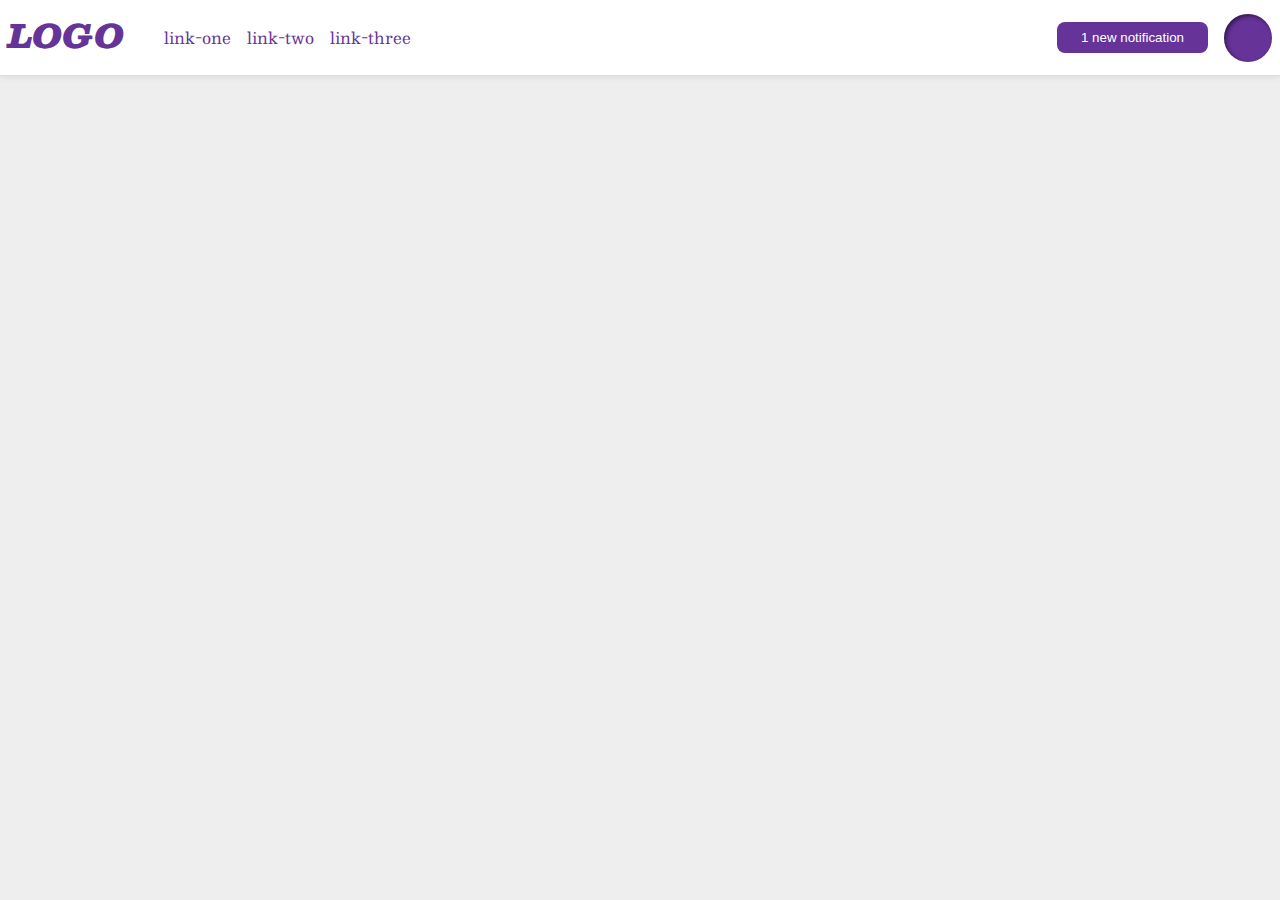
<file: flex/03-flex-header-2/index.html>
<!DOCTYPE html>
<html lang="en">
  <head>
    <meta charset="UTF-8">
    <meta http-equiv="X-UA-Compatible" content="IE=edge">
    <meta name="viewport" content="width=device-width, initial-scale=1.0">
    <title>Flex Header 2</title>
    <link rel="stylesheet" href="style.css">
  </head>
  <body>
    <div class="header">
      <div class="left">
        <div class="logo">
            LOGO
          </div >
          <ul class="links">
            <li><a href="https://google.com">link-one</a></li>
            <li><a href="https://google.com">link-two</a></li>
            <li><a href="https://google.com">link-three</a></li>
        </div>
      </ul>
      <div class="right">
      <button class="notifications">
        1 new notification
      </button>
      <div class="profile-image"></div>
    </div> 
    </div>
  </body>
</html>
</file>
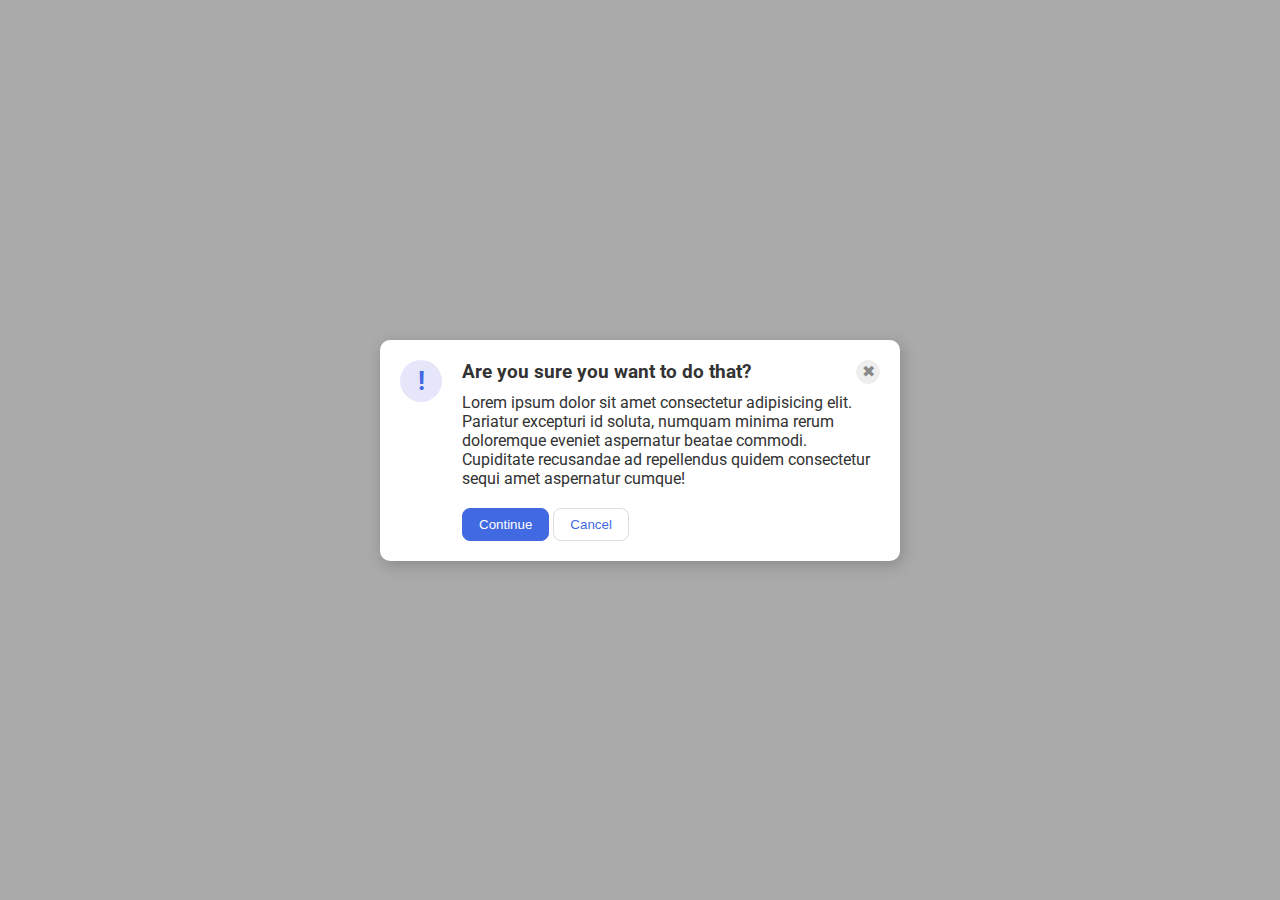
<file: flex/05-flex-modal/index.html>
<!DOCTYPE html>
<html lang="en">
  <head>
    <meta charset="UTF-8">
    <meta http-equiv="X-UA-Compatible" content="IE=edge">
    <meta name="viewport" content="width=device-width, initial-scale=1.0">
    <link rel="stylesheet" href="style.css">
    <title>Modal</title>
  </head>
  <body>
    <div class="modal">
      <div class="icon">!</div>
      <div class="message">
      <div class="header">
        <strong>Are you sure you want to do that?</strong>
        <button class="close-button">✖</button>
      </div>
      <div class="text">Lorem ipsum dolor sit amet consectetur adipisicing elit. Pariatur excepturi id soluta, numquam minima rerum doloremque eveniet aspernatur beatae commodi. Cupiditate recusandae ad repellendus quidem consectetur sequi amet aspernatur cumque!</div>
      <div class="buttons">
        <button class="continue">Continue</button>
        <button class="cancel">Cancel</button>
      </div>
    </div>
    </div>
  </body>
</html>
</file>
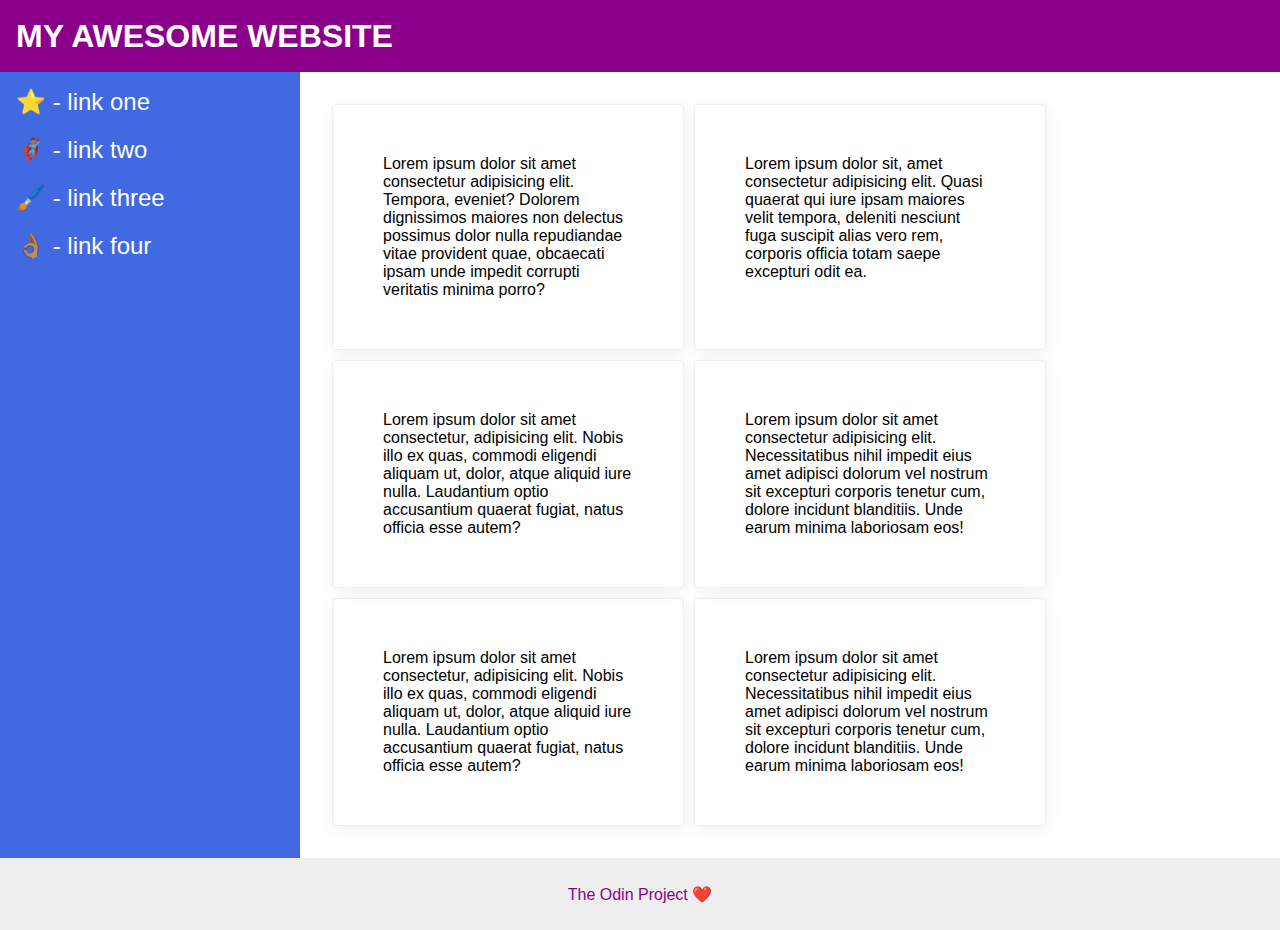
<file: flex/07-flex-layout-2/index.html>
<!DOCTYPE html>
<html lang="en">
  <head>
    <meta charset="UTF-8">
    <meta http-equiv="X-UA-Compatible" content="IE=edge">
    <meta name="viewport" content="width=device-width, initial-scale=1.0">
    <title>The Holy Grail</title>
    <link rel="stylesheet" href="style.css">
  </head>
  <body>
    <div class="header">
      MY AWESOME WEBSITE
    </div>
    <div class="content-container">
      <div class="sidebar">
        <ul>
          <li><a href="#">⭐ - link one</a></li>
          <li><a href="#">🦸🏽‍♂️ - link two</a></li>
          <li><a href="#">🖌️ - link three</a></li>
          <li><a href="#">👌🏽 - link four</a></li>
        </ul>
      </div>
      <div class="card-container">
        <div class="card">Lorem ipsum dolor sit amet consectetur adipisicing elit. Tempora, eveniet? Dolorem dignissimos maiores non delectus possimus dolor nulla repudiandae vitae provident quae, obcaecati ipsam unde impedit corrupti veritatis minima porro?</div>
        <div class="card">Lorem ipsum dolor sit, amet consectetur adipisicing elit. Quasi quaerat qui iure ipsam maiores velit tempora, deleniti nesciunt fuga suscipit alias vero rem, corporis officia totam saepe excepturi odit ea.</div>
        <div class="card">Lorem ipsum dolor sit amet consectetur, adipisicing elit. Nobis illo ex quas, commodi eligendi aliquam ut, dolor, atque aliquid iure nulla. Laudantium optio accusantium quaerat fugiat, natus officia esse autem?</div>
        <div class="card">Lorem ipsum dolor sit amet consectetur adipisicing elit. Necessitatibus nihil impedit eius amet adipisci dolorum vel nostrum sit excepturi corporis tenetur cum, dolore incidunt blanditiis. Unde earum minima laboriosam eos!</div>
        <div class="card">Lorem ipsum dolor sit amet consectetur, adipisicing elit. Nobis illo ex quas, commodi eligendi aliquam ut, dolor, atque aliquid iure nulla. Laudantium optio accusantium quaerat fugiat, natus officia esse autem?</div>
        <div class="card">Lorem ipsum dolor sit amet consectetur adipisicing elit. Necessitatibus nihil impedit eius amet adipisci dolorum vel nostrum sit excepturi corporis tenetur cum, dolore incidunt blanditiis. Unde earum minima laboriosam eos!</div>
      </div>
    </div>
    <div class="footer">
      The Odin Project ❤️
    </div>
  </body>
</html>
</file>
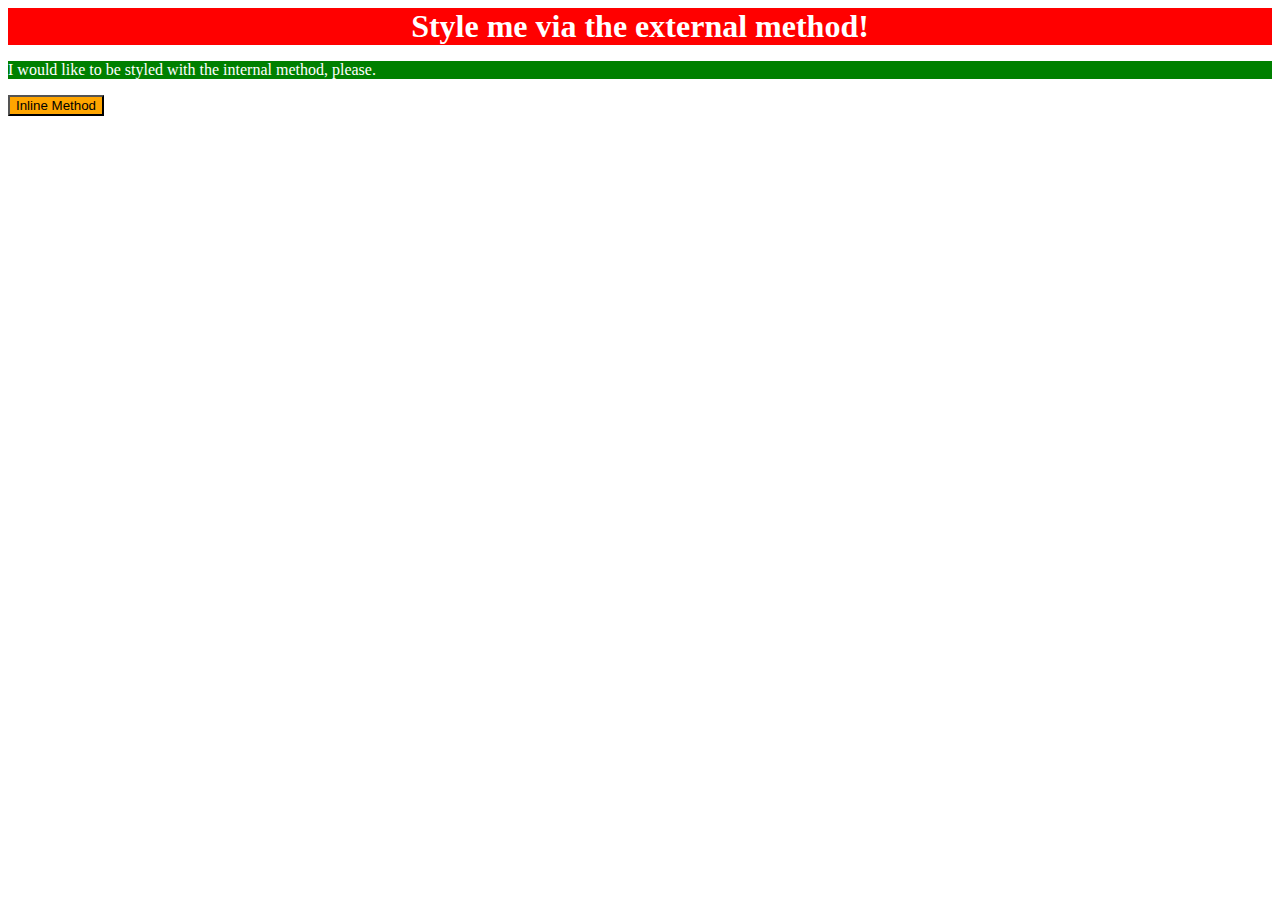
<file: foundations/01-css-methods/index.html>
<!DOCTYPE html>
<html lang="en">
  <head>
    <style>
    p{
      color:white;
      background-color: green;
    }
    </style>
    <link rel="stylesheet" href="styles.css">
    <meta charset="UTF-8">
    <meta http-equiv="X-UA-Compatible" content="IE=edge">
    <meta name="viewport" content="width=device-width, initial-scale=1.0">
    <title>Methods for Adding CSS</title>
  </head>
  <body>
    <div>Style me via the external method!</div>
    <p>I would like to be styled with the internal method, please.</p>
    <button style="background-color:orange;">Inline Method</button>
  </body>
</html>
</file>
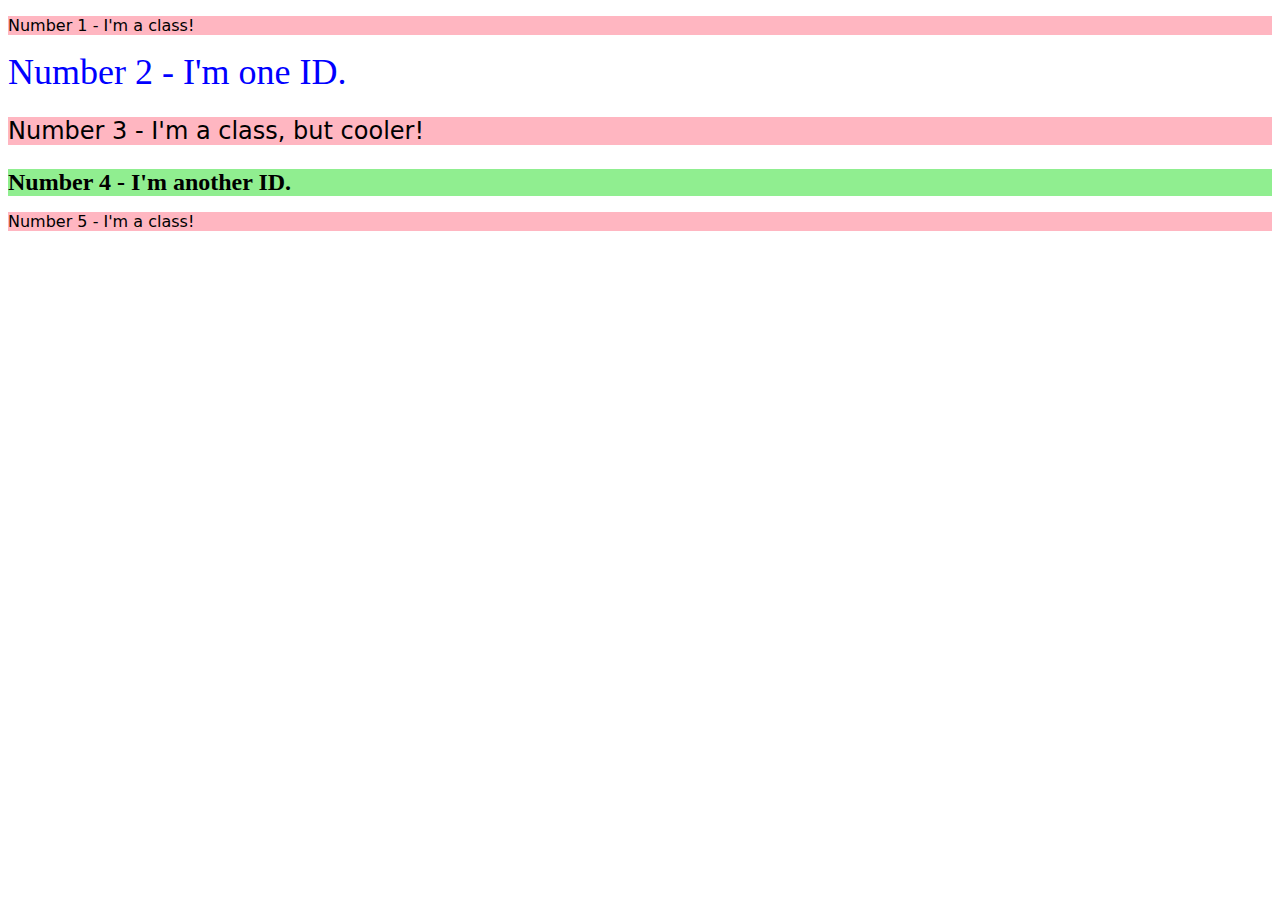
<file: foundations/02-class-id-selectors/index.html>
<!DOCTYPE html>
<html lang="en">
  <head>
    <meta charset="UTF-8">
    <meta http-equiv="X-UA-Compatible" content="IE=edge">
    <meta name="viewport" content="width=device-width, initial-scale=1.0">
    <title>Class and ID Selectors</title>
    <link rel="stylesheet" href="style.css">
  </head>
  <body>
    <p class="odd">Number 1 - I'm a class!</p>
    <div id="two">Number 2 - I'm one ID.</div>
    <p class="odd", id="three">Number 3 - I'm a class, but cooler!</p>
    <div id="four">Number 4 - I'm another ID.</div>
    <p class="odd">Number 5 - I'm a class!</p>
  </body>
</html>
</file>
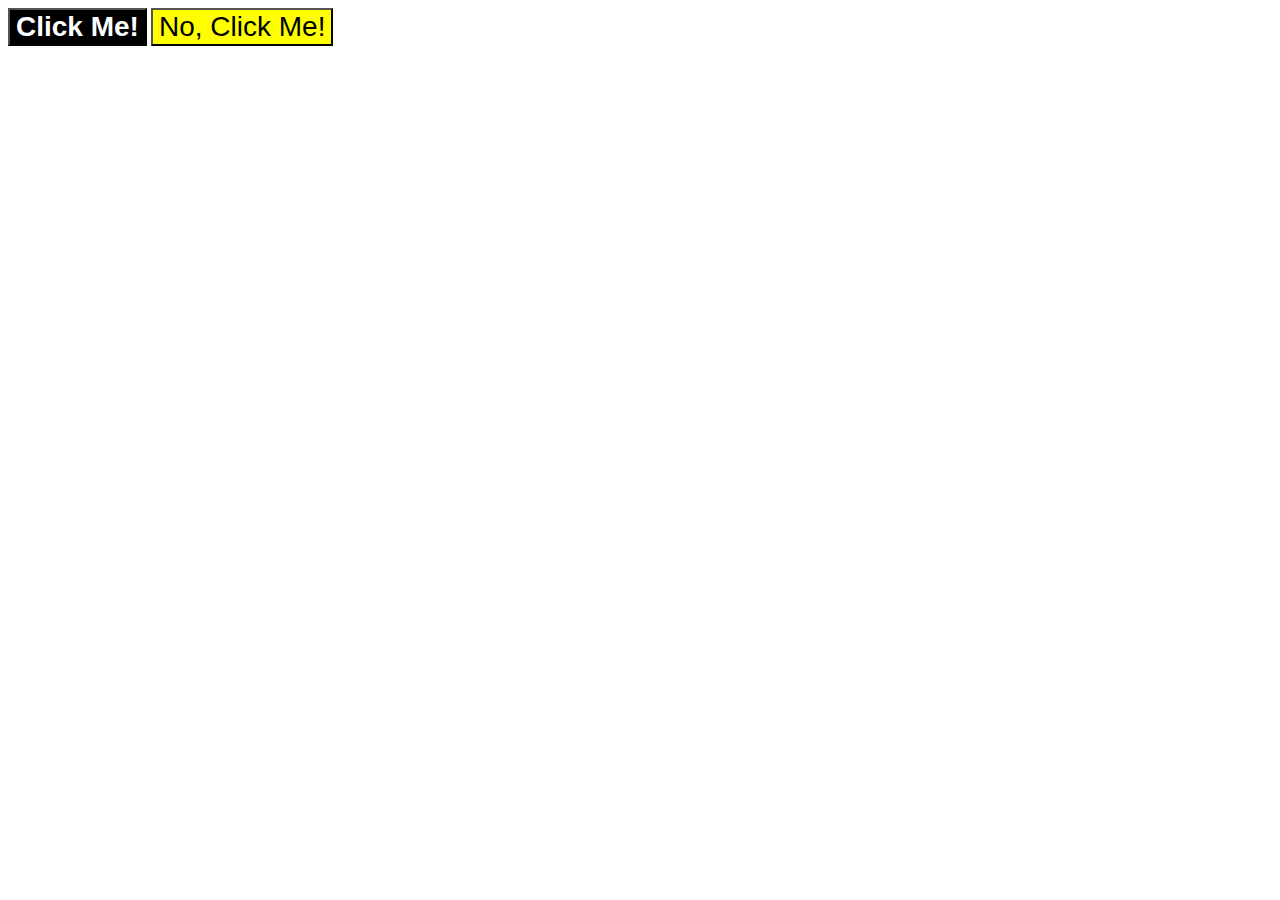
<file: foundations/03-grouping-selectors/index.html>
<!DOCTYPE html>
<html lang="en">
  <head>
    <meta charset="UTF-8">
    <meta http-equiv="X-UA-Compatible" content="IE=edge">
    <meta name="viewport" content="width=device-width, initial-scale=1.0">
    <title>Grouping Selectors</title>
    <link rel="stylesheet" href="style.css">
  </head>
  <body>
    <button class="first">Click Me!</button>
    <button class="second">No, Click Me!</button>
  </body>
</html>
</file>
<file: flex/03-flex-header-2/style.css>
/* this is some magical font-importing.  
you'll learn about it later. */
@import url('https://fonts.googleapis.com/css2?family=Besley:ital,wght@0,400;1,900&display=swap');

body {
  margin: 0;
  background: #eee;
  font-family: Besley, serif;
}

.header {
  background: white;
  border-bottom: 1px solid #ddd;
  box-shadow: 0 0 8px rgba(0,0,0,.1);
  display: flex;
  justify-content: space-between;  
}

.profile-image {
  background: rebeccapurple;
  box-shadow: inset 2px 2px 4px rgba(0,0,0,.5);
  border-radius: 50%;
  width: 48px;
  height: 48px;
}

.logo {
  color: rebeccapurple;
  font-size: 32px;
  font-weight: 900;
  font-style: italic;
}

button {
  border: none;
  border-radius:  8px;
  background: rebeccapurple;
  color: white;
  padding: 8px 24px;
}

a {
  /* this removes the line under our links */
  text-decoration: none;
  color: rebeccapurple;
}

ul {
  list-style-type: none;
  display: flex;
  gap: 16px;
}

.left{
  display: flex;
  margin: 8px;
}

.right{
  margin: 8px;
  display: flex;
  justify-content: space-around;
  align-items: center;
  gap: 16px ;

}
</file>
<file: flex/05-flex-modal/style.css>
@import url('https://fonts.googleapis.com/css2?family=Roboto:wght@400;700&display=swap');

html, body {
  height: 100%;
}

body {
  font-family: Roboto, sans-serif;
  margin: 0;
  background: #aaa;
  color: #333;
  /* I'll give you this one for free lol */
  display: flex;
  align-items: center;
  justify-content: center;
}

.modal {
  background: white;
  width: 480px;
  border-radius: 10px;
  box-shadow: 2px 4px 16px rgba(0,0,0,.2);
}

.icon {
  color: royalblue;
  font-size: 26px;
  font-weight: 700;
  background: lavender;
  width: 42px;
  height: 42px;
  border-radius: 50%;
  display: flex;
  align-items: center;
  justify-content: center;
}

.close-button {
  background: #eee;
  border-radius: 50%;
  color: #888;
  font-weight: 400;
  font-size: 16px;
  height: 24px;
  width: 24px;
  display: flex;
  align-items: center;
  justify-content: center;
  border: 1px solid #eee;
  padding: 0;
}

button {
  cursor: pointer;
  padding: 8px 16px;
  border-radius: 8px;
}

button.continue {
  background: royalblue;
  border: 1px solid royalblue;
  color: white;
}

button.cancel {
  background: white;
  border: 1px solid #ddd;
  color: royalblue;
}

/* My solution */

.modal{
  display: flex;
  padding: 20px;
}
.header{
  display: flex;
  margin-bottom: 5px;
  justify-content: space-between;
}
.icon{
  flex: 1 0 auto;
  margin: 0 20px 0 0 ;
}

.buttons{
  padding: 20px 0 0 0
}
strong{
  font-size: larger;
  padding: 0 0 5px 0;
}
</file>
<file: flex/07-flex-layout-2/style.css>
body {
  font-family: -apple-system, BlinkMacSystemFont, 'Segoe UI', Roboto, Oxygen, Ubuntu, Cantarell, 'Open Sans', 'Helvetica Neue', sans-serif;
  margin: 0;
  min-height: 100vh;
}

.header {
  height: 72px;
  background: darkmagenta;
  color: white;

}

.footer {
  height: 72px;
  background: #eee;
  color: darkmagenta;
}

.sidebar {
  width: 300px;
  background: royalblue;
  box-sizing: border-box;
}

.card {
  border: 1px solid #eee;
  box-shadow: 2px 4px 16px rgba(0,0,0,.06);
  border-radius: 4px;
}

/* My solution */


body{
  display:  flex;
  flex-direction: column;
  justify-content: space-between;
}
.header{
  font-size: 32px;
  font-weight: 900;
  align-content: center;
  padding-left: 16px;
}
a{
  text-decoration: none;
  color: white;
}

ul{
  display: flex;
  flex-direction: column;
  list-style: none;
  gap: 20px;
  padding-left: 0px;
  margin: 0;
}

.sidebar{
  flex: 1 0 auto;
  font-size: 24px;
  padding: 16px;
}

.content-container{
  display:  flex;
  flex: 1;
}
.card-container{
  display:  flex;
  flex-wrap: wrap;
  gap: 10px;
  padding:32px;
}
.card{
  width: 250px;
  padding: 50px;
}

.footer{
  display:  flex;
  align-items: center;
  justify-content: center;
}
</file>
<file: foundations/01-css-methods/styles.css>
div{
    color: white;
    background-color: red;
    font-size: xx-large;
    font-weight:bold;
    text-align: center;
}
</file>
<file: foundations/02-class-id-selectors/style.css>
.odd{
  background-color:rgb(255, 182, 193);
  font-family: Verdana, "Dejavu Sans", sans-serif; 
}

#two{
    color: hsl(240, 100%, 50%);
    font-size: 36px;
}
#three{
    font-size: 24px;
}
#four{
    background-color: lightgreen;
    font-weight: bold;
    font-size: 24px;
}
</file>
<file: foundations/03-grouping-selectors/style.css>
.first,
.second {
    font-size: 28px;
    font-family: Helvetica, "Times New Roman",sans-serif;
    
}
.first{
    background-color: black;
    color: white;
    font-weight: bold;
}
.second{
    background-color: yellow;
}
</file>
